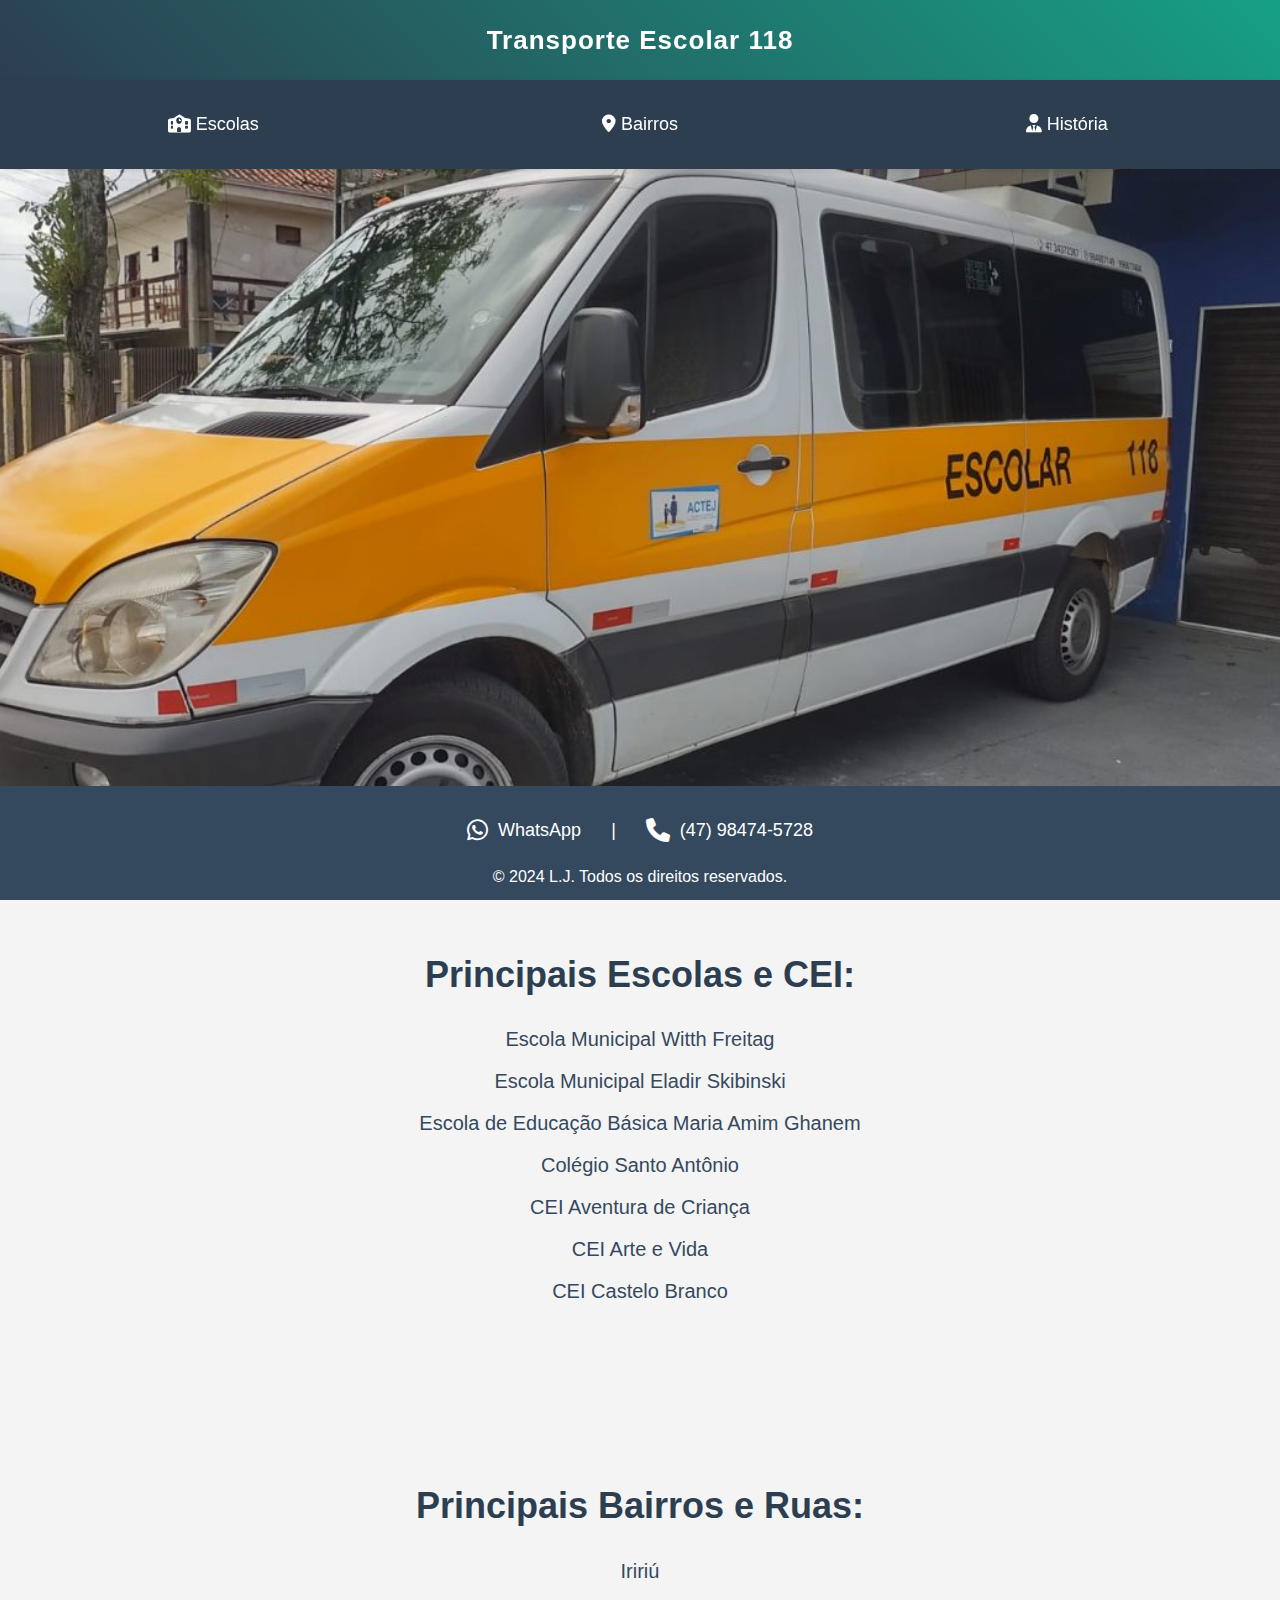
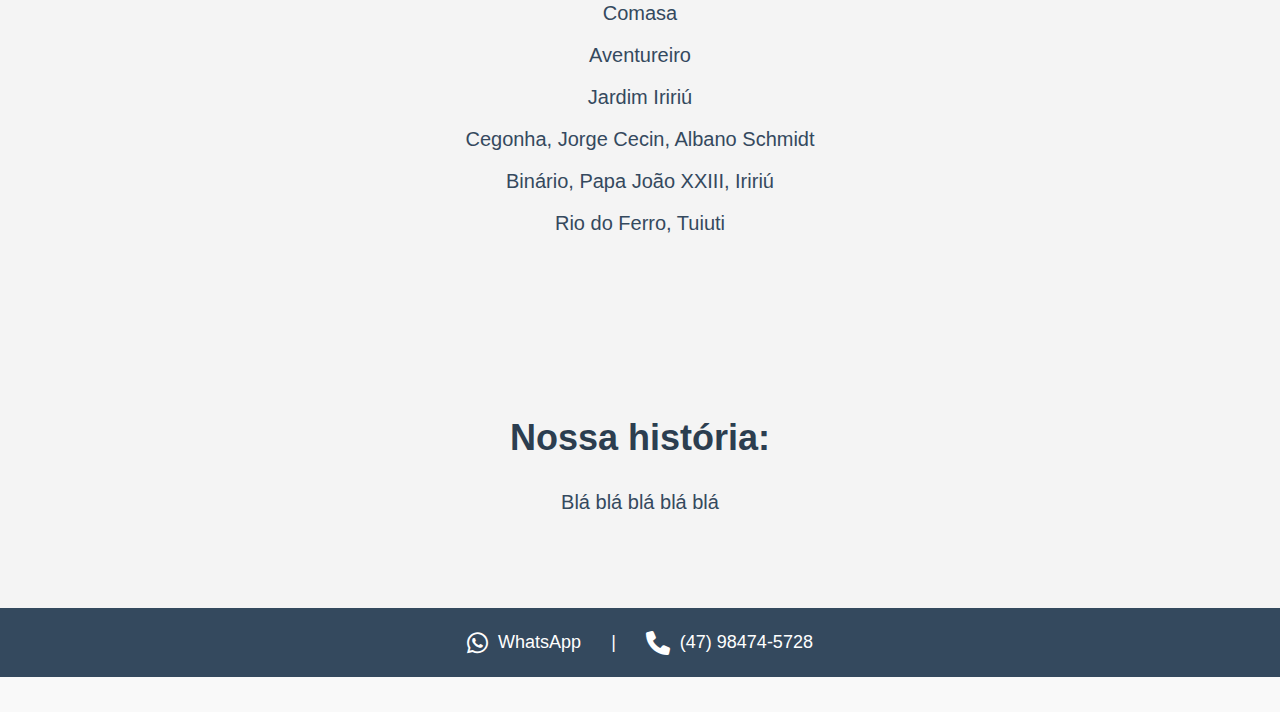
<file: teste/index.html>
<!DOCTYPE html>
<html lang="pt-br">
<head>
    <meta charset="UTF-8">
    <meta name="viewport" content="width=device-width, initial-scale=1.0">
    <link rel="icon" href="https://actej.com.br/wp-content/uploads/2023/02/favi-actej.jpg" type="image/x-icon" />
    <title>Tia Lara - 118</title>
    <link rel="stylesheet" href="https://cdnjs.cloudflare.com/ajax/libs/font-awesome/6.0.0-beta3/css/all.min.css">
    <link rel="stylesheet" href="style.css">
</head>
<body>

    <header class="header">
        <div class="header-content">
            <span class="logo">Transporte Escolar 118</span>
        </div>
        <nav class="nav-bar" id="nav-bar">
            <ul>
                
                <li><a href="#colegios" class="nav-link" id="colegios-link"><i class="fas fa-school"></i> Escolas</a></li>
                <li><a href="#bairros" class="nav-link" id="bairros-link"><i class="fas fa-map-marker-alt"></i> Bairros</a></li>
                <li><a href="#historia" class="nav-link" id="historia-link"><i class="fas fa-user-tie"></i> História</a></li>
            </ul>
        </nav>
    </header>
    
    
    

    <!-- Texto após o menu -->
    <section id="sobre">
        <div class="sobre-texto">
            <h2>Confiança, amor e cuidado transmitidos entre gerações!</h2>
        </div>
    </section>

    <!-- Foto da van com efeito de aparecer/desaparecer -->
    <section id="foto-van">
        <div class="van-container">
            <img src="img/van118.jpeg" widht:10px alt="Van de Transporte Escolar" class="van-img">
        </div>
    </section>

    <!-- Seção dos colégios -->
    <section id="colegios">




        <div class="colegios-content">
            <h2>Principais Escolas e CEI:</h2>
            <ul class="collegio-list">
                <li><a href="https://www.google.com/maps/search/Escola+Municipal+Witth+Freitag" target="_blank">Escola Municipal Witth Freitag</a></li>
                <li><a href="https://www.google.com/maps/search/Escola+Municipal+Eladir+Skibinski" target="_blank">Escola Municipal Eladir Skibinski</a></li>
                <li><a href="https://www.google.com/maps/search/Escola+de+Educação+Básica+Maria+Amim+Ghanem" target="_blank">Escola de Educação Básica Maria Amim Ghanem</a></li>
                <li><a href="https://www.google.com/maps/search/Colégio+Santo+Antônio" target="_blank">Colégio Santo Antônio</a></li>
                <li><a href="https://www.google.com/maps/search/CEI+Aventura+de+Criança" target="_blank">CEI Aventura de Criança</a></li>
                <li><a href="https://www.google.com/maps/search/CEI+Arte+e+Vida" target="_blank">CEI Arte e Vida</a></li>
                <li><a href="https://www.google.com/maps/search/CEI+Castelo+Branco" target="_blank">CEI Castelo Branco</a></li>
            </ul>
        </div>
    </section>
    

  <!-- Seção dos Bairros e Ruas -->
<section id="bairros">
    <div class="bairros-content">
        <h2>Principais Bairros e Ruas:</h2>
        <ul class="bairros-list">
            <li><a href="https://www.google.com/maps/search/Iririú" target="_blank">Iririú</a></li>
            <li><a href="https://www.google.com/maps/search/Comasa" target="_blank">Comasa</a></li>
            <li><a href="https://www.google.com/maps/search/Aventureiro" target="_blank">Aventureiro</a></li>
            <li><a href="https://www.google.com/maps/search/Jardim+Iririú" target="_blank">Jardim Iririú</a></li>
            <li>Cegonha, Jorge Cecin, Albano Schmidt</a></li>
            <li>Binário, Papa João XXIII, Iririú</a></li>
            <li>Rio do Ferro, Tuiuti</a></li>
        </ul>
    </div>
</section>


    <!-- Seção da historia -->
    <section id="historia">
        <div class="historia-content">
            <h2>Nossa história:</h2>
            <ul class="historia-list">
                <li>Blá blá blá blá blá
            </ul>
        </div>
    </section>

    <section id="contato-final">
        <div class="contato-content">
            <a href="https://wa.me/47984745728?text=Olá%20Lara,%20vim%20pelo%20seu%20site!%20Gostaria%20de%20saber%20se%20há%20vagas?" class="whatsapp-link">
                <i class="fab fa-whatsapp"></i> WhatsApp
            </a>
            <span class="separator">|</span> <!-- Separador entre os links -->
            <span class="telefone">
                <i class="fas fa-phone"></i> (47) 98474-5728
            </span>
        </div>
    </section>
    

    <footer class="footer">
        <section id="contato-final">
            <div class="contato-content">
                <a href="https://wa.me/47984745728?text=Olá%20Lara,%20vim%20pelo%20seu%20site!%20Gostaria%20de%20saber%20se%20há%20vagas?" class="whatsapp-link">
                    <i class="fab fa-whatsapp"></i> WhatsApp
                </a>
                <span class="separator">|</span> <!-- Separador entre os links -->
                <span class="telefone">
                    <i class="fas fa-phone"></i> (47) 98474-5728
                </span>
            </div>
        </section>
        <p>&copy; 2024 L.J. Todos os direitos reservados.</p>
    </footer>

    <script src="script.js"></script>

</body>
</html>
</file>
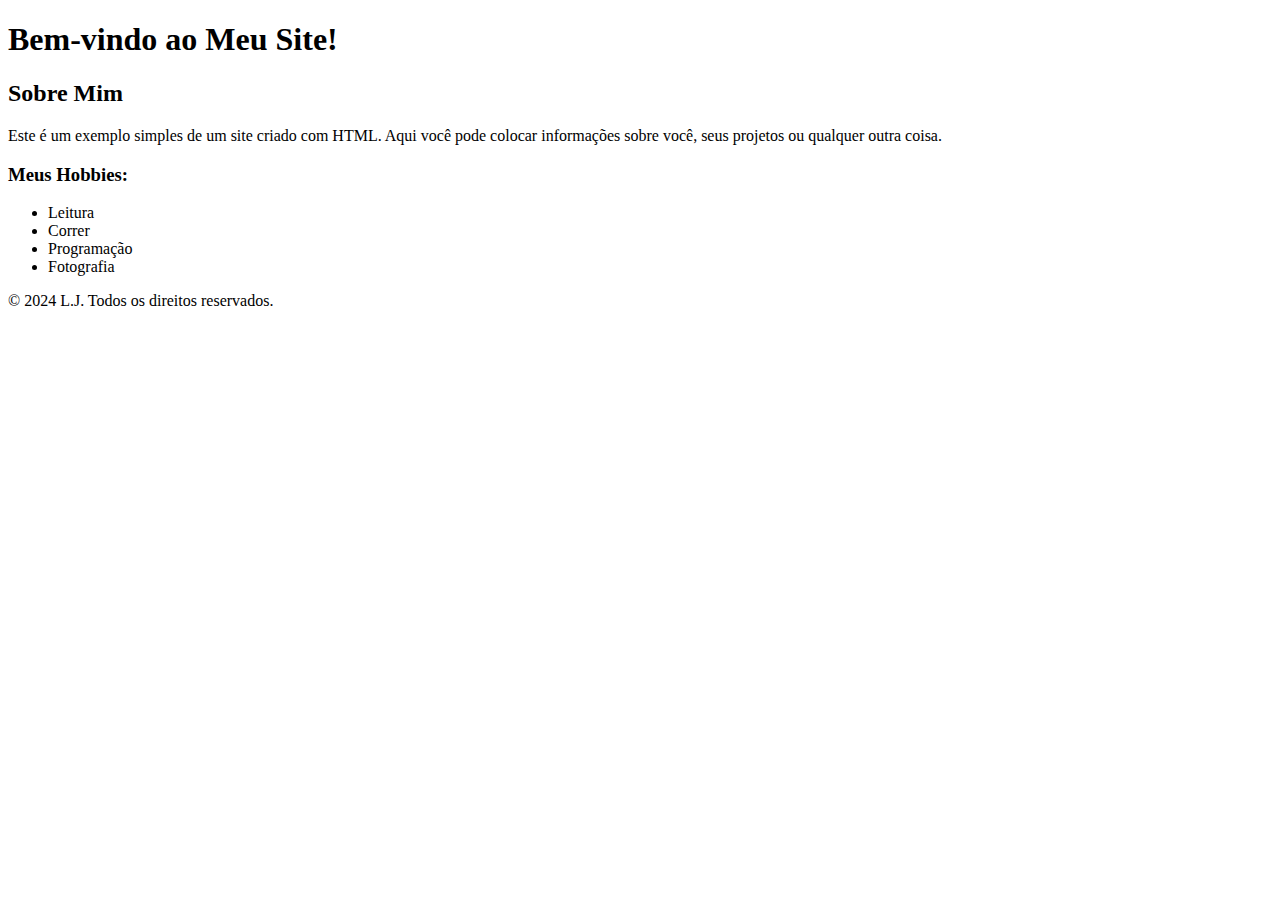
<file: teste/STE/index.html>
<!DOCTYPE html>
<html lang="pt-br">
<head>
    <meta charset="UTF-8">
    <meta name="viewport" content="width=device-width, initial-scale=1.0">
    <link rel="icon" href="https://actej.com.br/wp-content/uploads/2023/02/favi-actej.jpg" type="image/x-icon" />
    <title>STE</title>
</head>
<body>

    <header>
        <h1>Bem-vindo ao Meu Site!</h1>
    </header>

    <main>
        <h2>Sobre Mim</h2>
        <p>Este é um exemplo simples de um site criado com HTML. Aqui você pode colocar informações sobre você, seus projetos ou qualquer outra coisa.</p>
        
        <h3>Meus Hobbies:</h3>
        <ul>
            <li>Leitura</li>
            <li>Correr</li>
            <li>Programação</li>
            <li>Fotografia</li>
        </ul>
    </main>

    <footer>
        <p>&copy; 2024 L.J. Todos os direitos reservados.</p>
    </footer>

</body>
</html>
</file>
<file: teste/style.css>
/* Resetando margens e padding em todo o site */
*,
*::before,
*::after {
    margin: 0;
    padding: 0;
    box-sizing: border-box;
}

/* Corpo do site */
body {
    font-family: 'Arial', sans-serif;
    line-height: 1.6;
    background-color: #f9f9f9;
    color: #34495e; /* Cor de texto padrão */
    padding-top: 80px; /* Ajuste para não cobrir o conteúdo abaixo do cabeçalho fixo */
}

/* Cabeçalho fixo no topo */
.header {
    background: linear-gradient(45deg, #2c3e50, #16a085); /* Gradiente no cabeçalho */
    color: white;
    padding: 20px 0;
    position: fixed;
    width: 100%;
    top: 0;
    left: 0;
    z-index: 1000;
    display: flex;
    justify-content: center; /* Garante que o texto esteja centralizado */
    align-items: center;
    box-shadow: 0 4px 8px rgba(0, 0, 0, 0.1); /* Sombra suave */
}

/* Logo centralizado */
.header .logo {
    font-size: 26px;
    font-weight: 700;
    letter-spacing: 1px;
    text-align: center;
    flex: 1; /* Isso faz a logo ocupar todo o espaço disponível */
}

/* Menu fixo no PC */
.nav-bar {
    background-color: #2c3e50;
    position: fixed;
    top: 80px; /* Ajuste para não cobrir o cabeçalho */
    left: 0;
    width: 100%;
    z-index: 999;
    display: flex;
    justify-content: center;
    align-items: center;
    transition: transform 0.3s ease;
    box-shadow: 0 2px 5px rgba(0, 0, 0, 0.1); /* Sombra suave no menu */
}

/* Evitar que o menu no desktop crie uma linha branca */
.nav-bar ul {
    list-style-type: none;
    display: flex;
    margin: 0;
    padding: 0;
    width: 100%;
}

/* Ajuste os elementos para ficarem espaçados corretamente */
.nav-bar ul li {
    margin: 0;
    flex: 1;
    text-align: center;
}

.nav-bar ul li a {
    color: white;
    text-decoration: none;
    font-size: 18px;
    padding: 30px 0;
    display: block;
    border-radius: 5px;
    transition: background-color 0.3s ease, transform 0.2s ease;
}

/* Efeito de hover no menu */
.nav-bar ul li a:hover {
    background-color: #1abc9c;
    transform: scale(1.05); /* Leve aumento de tamanho ao passar o mouse */
}

/* Estilo para quando o item do menu está ativo */
.nav-bar ul li a.active {
    background-color: #1abc9c;
}

/* Evitar que o menu no desktop crie uma linha branca */
.nav-bar ul {
    list-style-type: none;
    display: flex;
    margin: 0;
    padding: 0;
    width: 100%;
}

/* Ajuste os elementos para ficarem espaçados corretamente */
.nav-bar ul li {
    margin: 0;
    flex: 1;
    text-align: center;
}

.nav-bar ul li a {
    color: white;
    text-decoration: none;
    font-size: 18px;
    padding: 30px 0;
    display: block;
    border-radius: 5px;
    transition: background-color 0.3s ease, transform 0.2s ease;
}

/* Efeito de hover no menu */
.nav-bar ul li a:hover {
    background-color: #1abc9c;
    transform: scale(1.05); /* Leve aumento de tamanho ao passar o mouse */
}


/* Estilo para quando o item do menu está ativo */
.nav-bar ul li a.active {
    background-color: #1abc9c;
 
}

/* Estilo para a imagem da van com efeito de aparecer suavemente */
.van-img {
    width: 100%;  /* A imagem ocupará 50% da largura da tela */
    /*height: 900px;  /* A altura será ajustada proporcionalmente */
    transform: scale(1.1);
    transition: opacity 1s ease, transform 1s ease;
}


.van-img.visible {
    opacity: 1;
    transform: scale(1);
}

/* Seção de colégios */
#colegios {
    padding: 80px 20px;
    background-color: #f4f4f4;
    text-align: center;
}

.colegios-content h2 {
    font-size: 36px;
    color: #2c3e50;
    font-weight: 600;
    margin-bottom: 20px;
}

.collegio-list {
    list-style-type: none;
    padding: 0;
}

.collegio-list li {
    font-size: 20px;
    color: #34495e;
    margin-bottom: 10px;
}

/* Links de colégios */
.colegios-content ul li a {
    color: inherit;
    text-decoration: none;
    transition: color 0.3s ease;
}

.colegios-content ul li a:hover {
    color: #1abc9c;
    text-decoration: underline;
}

/* Seção de bairros */
#bairros {
    padding: 80px 20px;
    background-color: #f4f4f4;
    text-align: center;
}

.bairros-content h2 {
    font-size: 36px;
    color: #2c3e50;
    font-weight: 600;
    margin-bottom: 20px;
}

.bairros-list {
    list-style-type: none;
    padding: 0;
}

.bairros-list li {
    font-size: 20px;
    color: #34495e;
    margin-bottom: 10px;
}

/* Links de bairros */
.bairros-content ul li a {
    color: inherit;
    text-decoration: none;
    transition: color 0.3s ease;
}

.bairros-content ul li a:hover {
    color: #1abc9c;
    text-decoration: underline;
}

/* Seção de "Nossa História" - padronizada com a seção de colégios */
#historia {
    padding: 80px 20px;
    background-color: #f4f4f4;
    text-align: center;
}

.historia-content h2 {
    font-size: 36px;
    color: #2c3e50;
    font-weight: 600;
    margin-bottom: 20px;
}

.historia-list {
    list-style-type: none;
    padding: 0;
}

.historia-list li {
    font-size: 20px;
    color: #34495e;
    margin-bottom: 10px;
}

/* Links de "Nossa História" */
.historia-content ul li a {
    color: inherit;
    text-decoration: none;
    transition: color 0.3s ease;
}

.historia-content ul li a:hover {
    color: #1abc9c;
    text-decoration: underline;
}

/* Espaçamento inferior para o conteúdo principal */
body {
    padding-bottom: 35px; /* Ajuste conforme necessário para garantir que o conteúdo não seja coberto pelo footer */
}

/* Seção de contato no final da página */
#contato-final {
    background-color: #34495e; /* Cor de fundo */
    color: white;
    text-align: center;
    padding: 20px 0;
    font-size: 18px;
    width: 100%;
}

#contato-final .contato-content {
    display: flex;
    justify-content: center;
    align-items: center;
    gap: 20px; /* Espaçamento entre os elementos */
}

#contato-final .whatsapp-link {
    text-decoration: none;
    color: white;
    display: flex;
    align-items: center;
}

#contato-final .telefone {
    display: flex;
    align-items: center;
}

#contato-final .fa-phone,
#contato-final .fab {
    margin-right: 10px;
    font-size: 24px;
}

.separator {
    margin: 0 10px;
    color: white;
}

/* Footer fixo na parte inferior */
.footer {
    background-color: #34495e;
    color: white;
    text-align: center;
    padding: 10px 0;
    font-size: 16px;
    width: 100%;
    position: fixed;
    bottom: 0;
    left: 0;
}

/* Efeito de hover no menu */
.contato-content:hover {
    background-color: #34495e;
    transform: scale(1.05); /* Leve aumento de tamanho ao passar o mouse */
}

/* Corrige a rolagem suave para o conteúdo ficar visível abaixo do menu fixo */
html {
    scroll-behavior: smooth; /* Rolagem suave ao clicar no link */
}

body {
    padding-top: 60px; /* Ajuste para evitar que o conteúdo fique atrás do menu fixo */
}

/* Adiciona um espaçamento extra para que o conteúdo não fique oculto sob o menu */
section {
    padding-top: 20px;
}

/* Ajusta o padding superior das seções quando o link é clicado */
#colegios, #bairros, #historia {
    scroll-margin-top: 50px; /* Compensa a altura do menu fixo */
}
</file>
